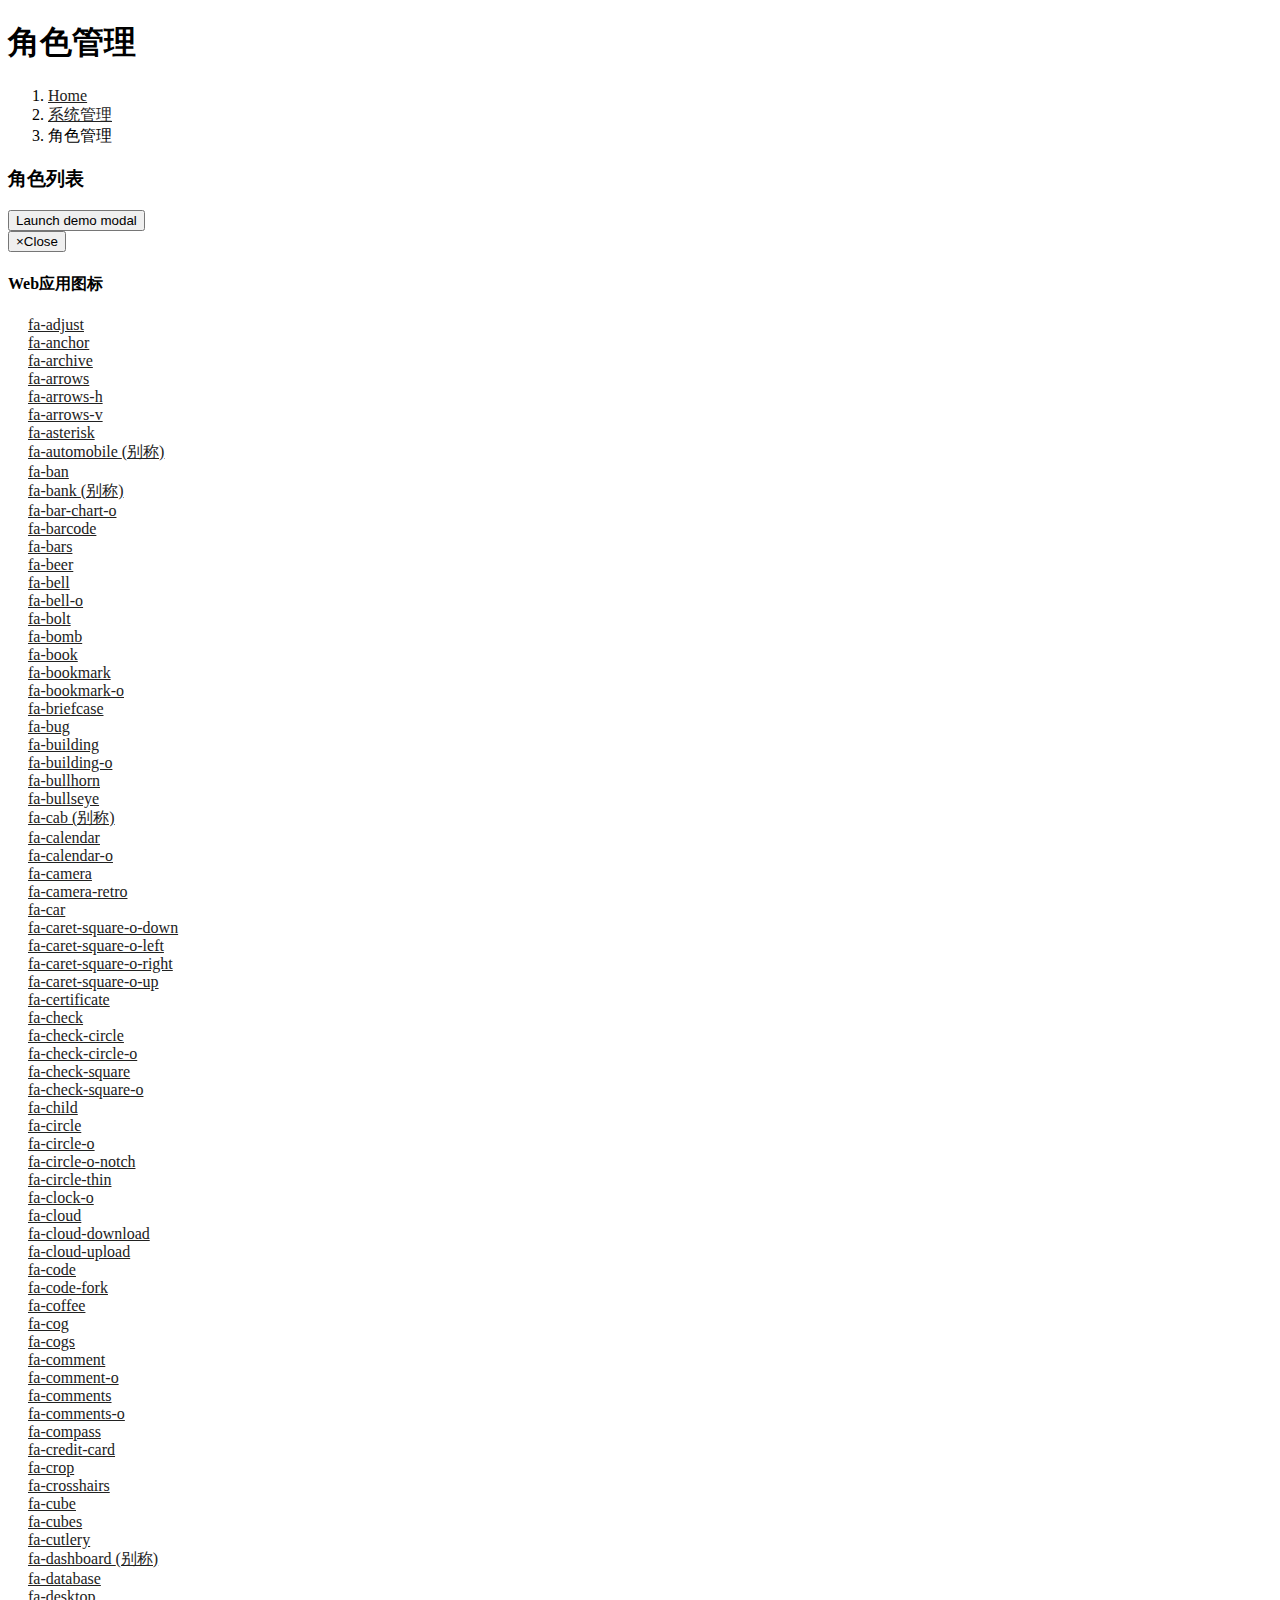
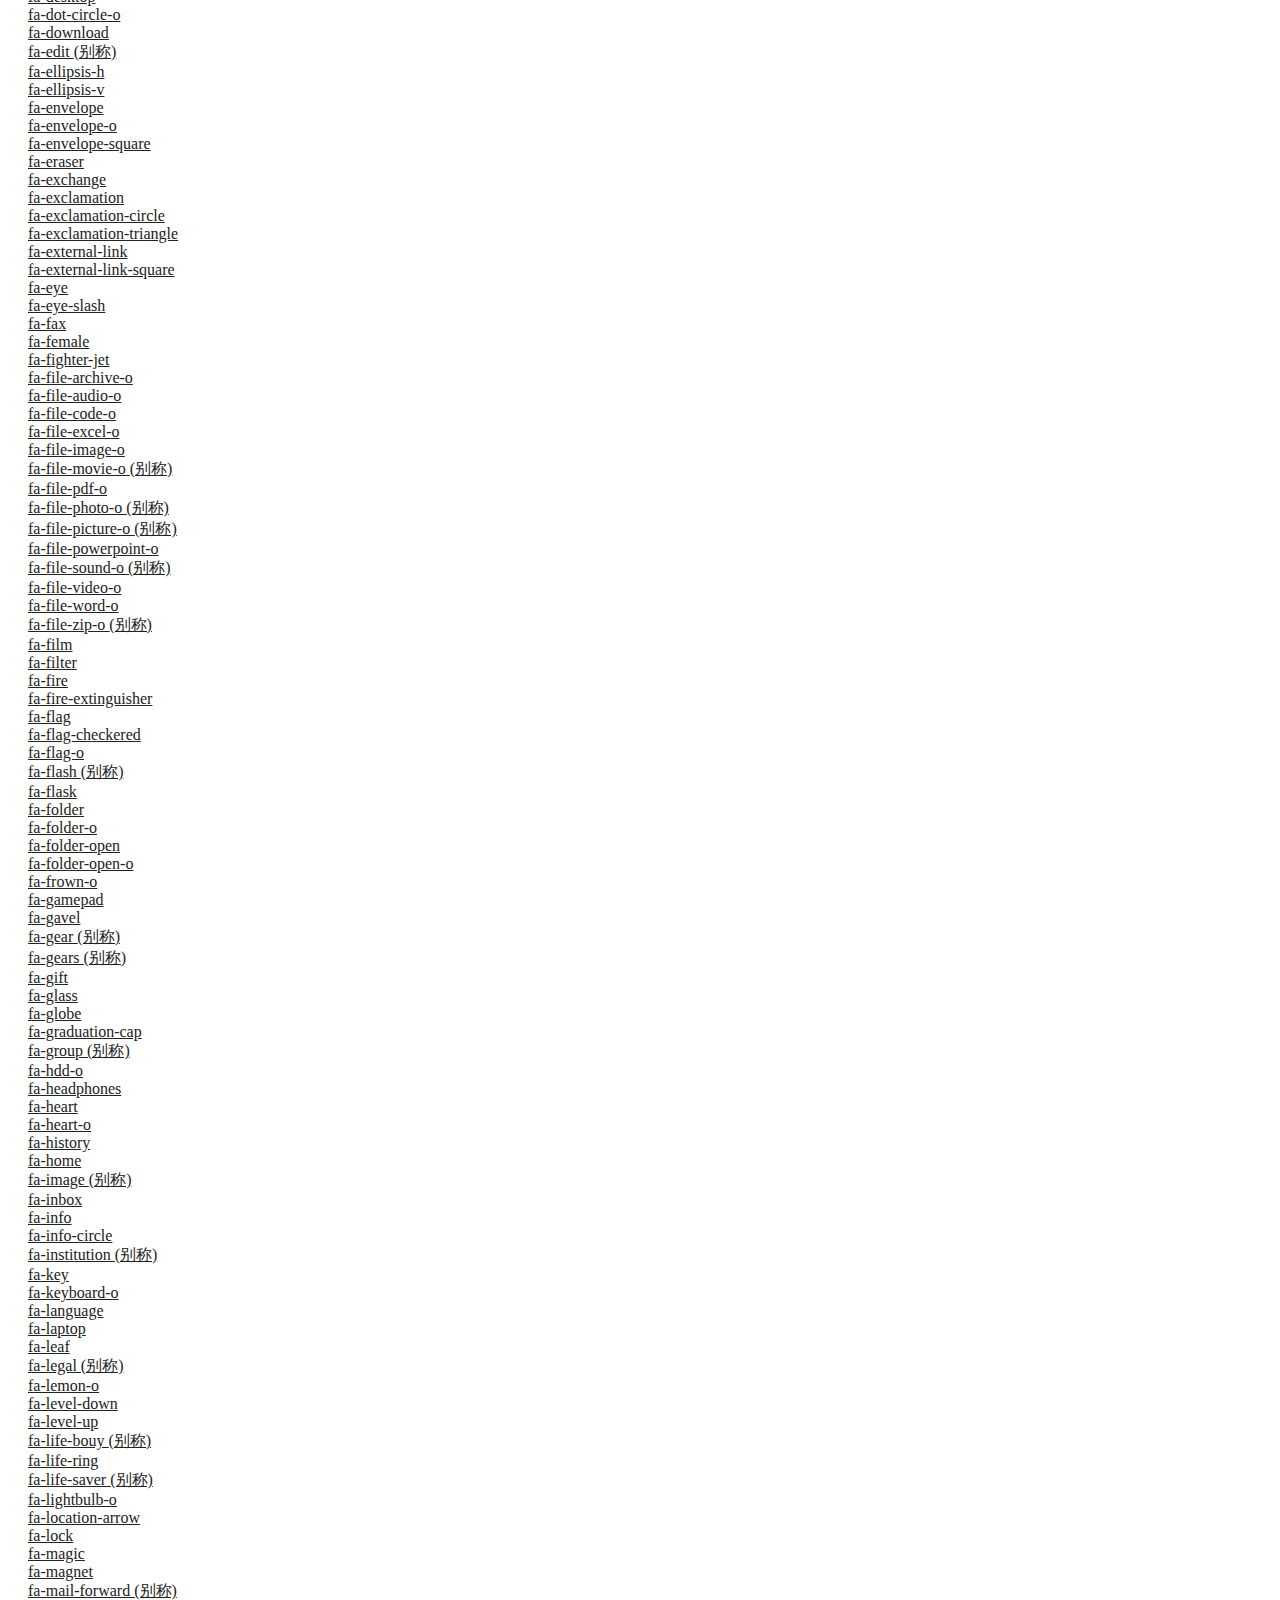
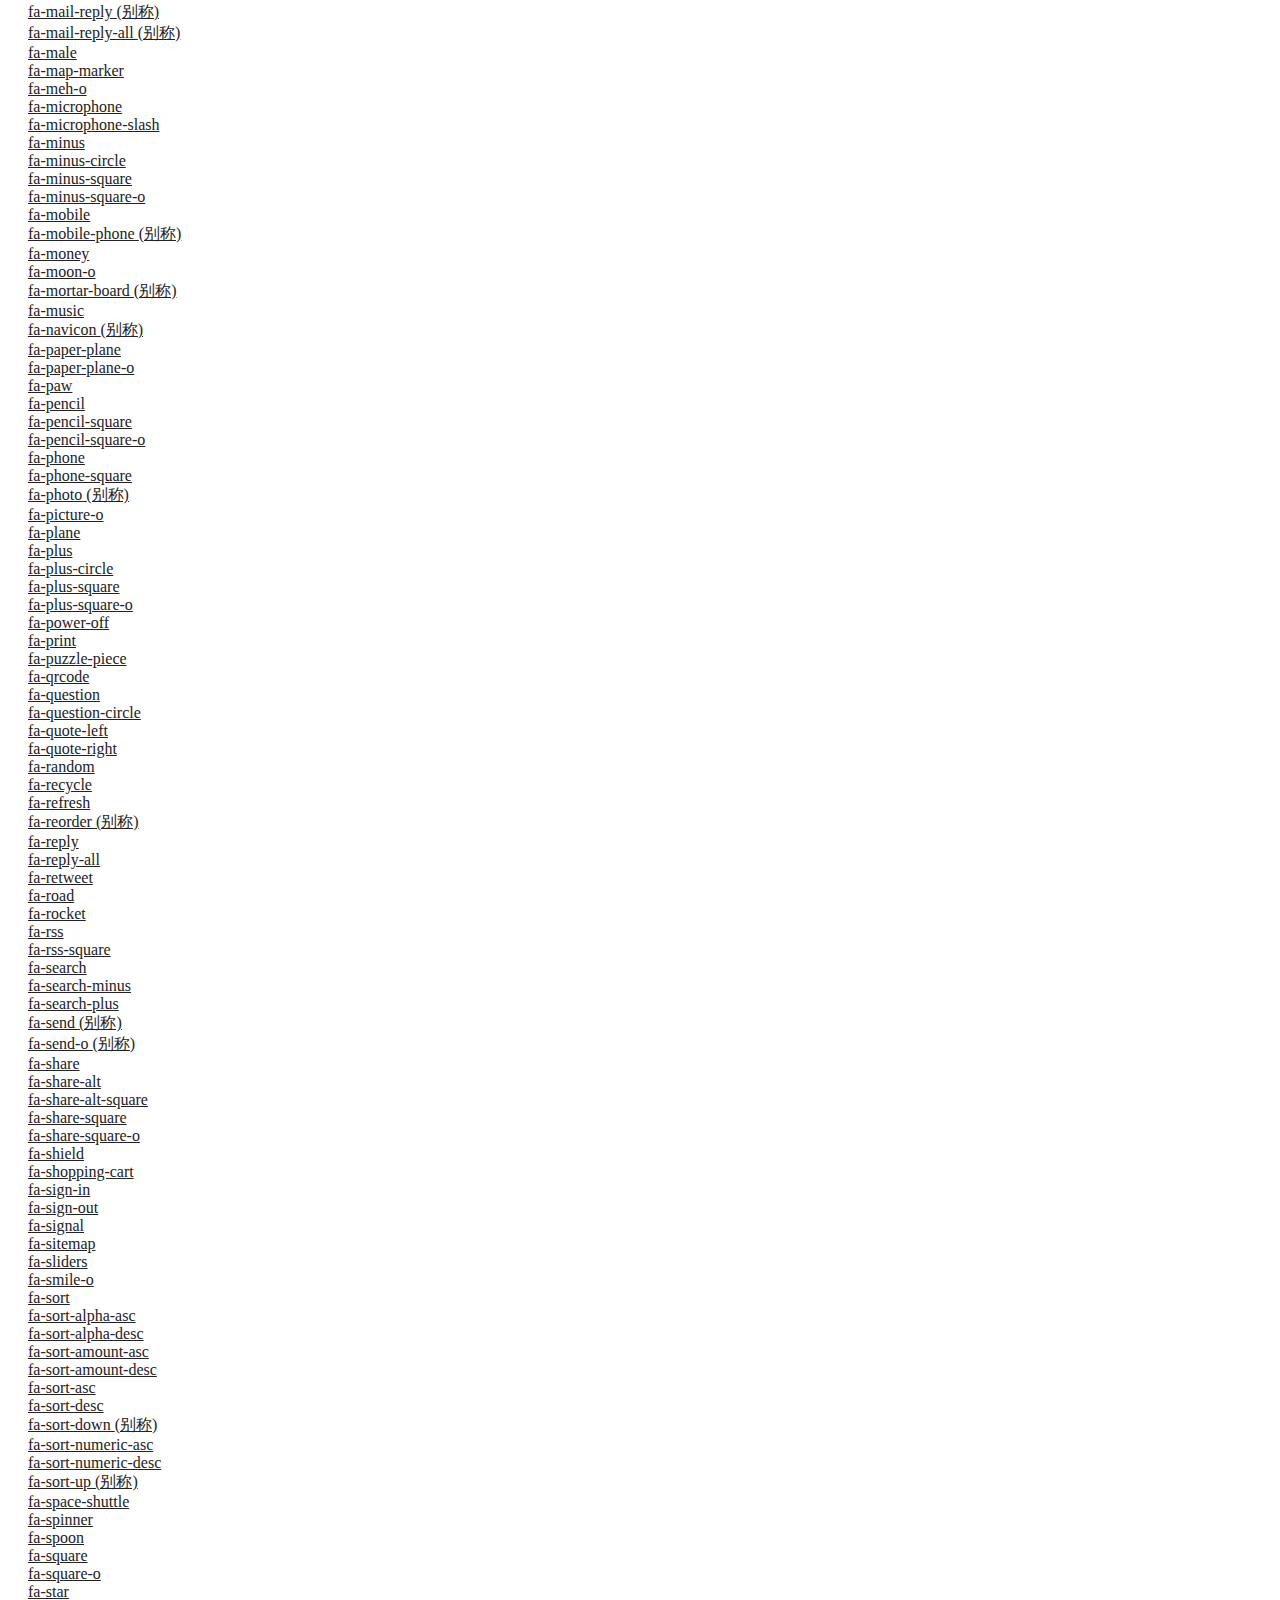
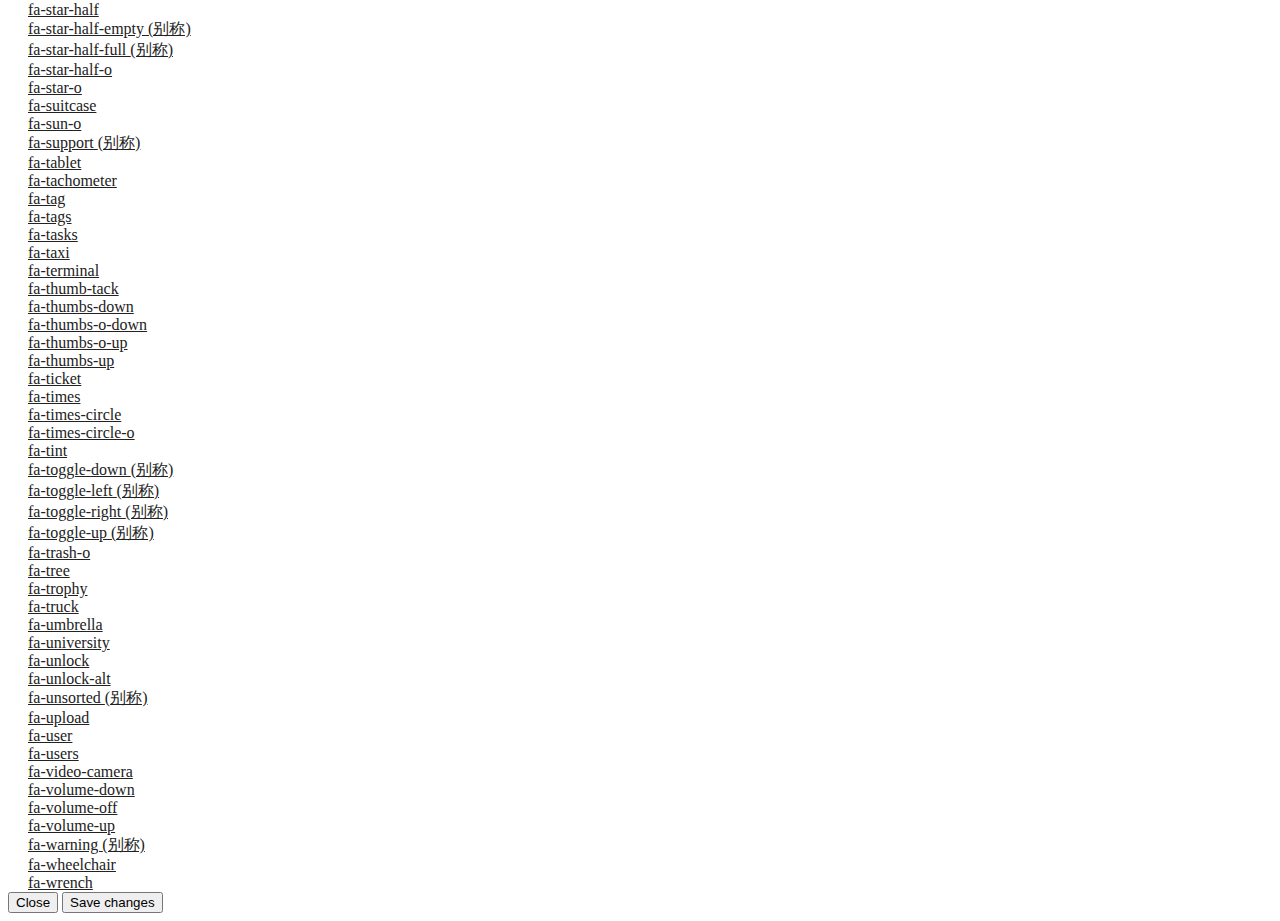
<file: src/main/resources/templates/sys/role/index.html>
<!DOCTYPE html>
<html xmlns:th="http://www.thymeleaf.org"
      xmlns:shiro="http://www.pollix.at/thymeleaf/shiro">
<head>
    <link rel="stylesheet" href="http://fontawesome.io/assets/css/pygments.css"/>
    <style type="text/css">
        a {
          color: #222222;
        }
        a:hover {
          text-decoration:none;
        }
        .fontawesome-icon-list i {
          padding: 10px;
        }
    </style>
    <script type="text/javascript">
        $(function(){
          $(".fontawesome-icon-list a").attr("href","javascript:void(0)");
          $(".fontawesome-icon-list a").mouseup(function(){
                console.info("选取图标");
                var icon=$(this).children().attr("class");
                console.info(icon);
                $('#myModal').modal('toggle')
          });
        });
    </script>
</head>
<body class="hold-transition skin-blue sidebar-mini">
<section class="content-header">
    <h1>
        角色管理
    </h1>
    <ol class="breadcrumb">
        <li><a href="#"><i class="fa fa-dashboard"></i> Home</a></li>
        <li><a href="#">系统管理</a></li>
        <li class="active">角色管理</li>
    </ol>
</section>
<!-- Main content -->
<section class="content">
    <div class="row">
        <div class="col-xs-12">
            <div class="box">
                <div class="box-header">
                    <h3 class="box-title">角色列表</h3>
                </div>
                <!-- /.box-header -->
                <div class="box-body">

                    <!-- Button trigger modal -->
                    <button type="button" class="btn btn-primary btn-lg" data-toggle="modal" data-target="#myModal">
                        Launch demo modal
                    </button>

                    <!-- Modal -->
                    <div class="modal fade bs-example-modal-lg" id="myModal" tabindex="-1" role="dialog" aria-labelledby="myModalLabel" aria-hidden="true">
                        <div class="modal-dialog modal-lg">
                            <div class="modal-content">
                                <div class="modal-header">
                                    <button type="button" class="close" data-dismiss="modal"><span aria-hidden="true">&times;</span><span class="sr-only">Close</span></button>
                                    <h4 class="modal-title" id="myModalLabel">Web应用图标</h4>
                                </div>
                                <div class="modal-body">
                                    <div class="row fontawesome-icon-list">
                                        <div class="col-md-3 col-sm-4"><a href="http://fontawesome.io/icon/adjust"><i class="fa fa-adjust"></i> fa-adjust</a></div>
                                        <div class="col-md-3 col-sm-4"><a href="http://fontawesome.io/icon/anchor"><i class="fa fa-anchor"></i> fa-anchor</a></div>
                                        <div class="col-md-3 col-sm-4"><a href="http://fontawesome.io/icon/archive"><i class="fa fa-archive"></i> fa-archive</a></div>
                                        <div class="col-md-3 col-sm-4"><a href="http://fontawesome.io/icon/arrows"><i class="fa fa-arrows"></i> fa-arrows</a></div>
                                        <div class="col-md-3 col-sm-4"><a href="http://fontawesome.io/icon/arrows-h"><i class="fa fa-arrows-h"></i> fa-arrows-h</a></div>
                                        <div class="col-md-3 col-sm-4"><a href="http://fontawesome.io/icon/arrows-v"><i class="fa fa-arrows-v"></i> fa-arrows-v</a></div>
                                        <div class="col-md-3 col-sm-4"><a href="http://fontawesome.io/icon/asterisk"><i class="fa fa-asterisk"></i> fa-asterisk</a></div>
                                        <div class="col-md-3 col-sm-4"><a href="http://fontawesome.io/icon/car"><i class="fa fa-automobile"></i> fa-automobile <span class="text-muted">(别称)</span></a></div>
                                        <div class="col-md-3 col-sm-4"><a href="http://fontawesome.io/icon/ban"><i class="fa fa-ban"></i> fa-ban</a></div>
                                        <div class="col-md-3 col-sm-4"><a href="http://fontawesome.io/icon/university"><i class="fa fa-bank"></i> fa-bank <span class="text-muted">(别称)</span></a></div>

                                        <div class="col-md-3 col-sm-4"><a href="http://fontawesome.io/icon/bar-chart-o"><i class="fa fa-bar-chart-o"></i> fa-bar-chart-o</a></div>

                                        <div class="col-md-3 col-sm-4"><a href="http://fontawesome.io/icon/barcode"><i class="fa fa-barcode"></i> fa-barcode</a></div>

                                        <div class="col-md-3 col-sm-4"><a href="http://fontawesome.io/icon/bars"><i class="fa fa-bars"></i> fa-bars</a></div>

                                        <div class="col-md-3 col-sm-4"><a href="http://fontawesome.io/icon/beer"><i class="fa fa-beer"></i> fa-beer</a></div>

                                        <div class="col-md-3 col-sm-4"><a href="http://fontawesome.io/icon/bell"><i class="fa fa-bell"></i> fa-bell</a></div>

                                        <div class="col-md-3 col-sm-4"><a href="http://fontawesome.io/icon/bell-o"><i class="fa fa-bell-o"></i> fa-bell-o</a></div>

                                        <div class="col-md-3 col-sm-4"><a href="http://fontawesome.io/icon/bolt"><i class="fa fa-bolt"></i> fa-bolt</a></div>

                                        <div class="col-md-3 col-sm-4"><a href="http://fontawesome.io/icon/bomb"><i class="fa fa-bomb"></i> fa-bomb</a></div>

                                        <div class="col-md-3 col-sm-4"><a href="http://fontawesome.io/icon/book"><i class="fa fa-book"></i> fa-book</a></div>

                                        <div class="col-md-3 col-sm-4"><a href="http://fontawesome.io/icon/bookmark"><i class="fa fa-bookmark"></i> fa-bookmark</a></div>

                                        <div class="col-md-3 col-sm-4"><a href="http://fontawesome.io/icon/bookmark-o"><i class="fa fa-bookmark-o"></i> fa-bookmark-o</a></div>

                                        <div class="col-md-3 col-sm-4"><a href="http://fontawesome.io/icon/briefcase"><i class="fa fa-briefcase"></i> fa-briefcase</a></div>

                                        <div class="col-md-3 col-sm-4"><a href="http://fontawesome.io/icon/bug"><i class="fa fa-bug"></i> fa-bug</a></div>

                                        <div class="col-md-3 col-sm-4"><a href="http://fontawesome.io/icon/building"><i class="fa fa-building"></i> fa-building</a></div>

                                        <div class="col-md-3 col-sm-4"><a href="http://fontawesome.io/icon/building-o"><i class="fa fa-building-o"></i> fa-building-o</a></div>

                                        <div class="col-md-3 col-sm-4"><a href="http://fontawesome.io/icon/bullhorn"><i class="fa fa-bullhorn"></i> fa-bullhorn</a></div>

                                        <div class="col-md-3 col-sm-4"><a href="http://fontawesome.io/icon/bullseye"><i class="fa fa-bullseye"></i> fa-bullseye</a></div>

                                        <div class="col-md-3 col-sm-4"><a href="http://fontawesome.io/icon/taxi"><i class="fa fa-cab"></i> fa-cab <span class="text-muted">(别称)</span></a></div>

                                        <div class="col-md-3 col-sm-4"><a href="http://fontawesome.io/icon/calendar"><i class="fa fa-calendar"></i> fa-calendar</a></div>

                                        <div class="col-md-3 col-sm-4"><a href="http://fontawesome.io/icon/calendar-o"><i class="fa fa-calendar-o"></i> fa-calendar-o</a></div>

                                        <div class="col-md-3 col-sm-4"><a href="http://fontawesome.io/icon/camera"><i class="fa fa-camera"></i> fa-camera</a></div>

                                        <div class="col-md-3 col-sm-4"><a href="http://fontawesome.io/icon/camera-retro"><i class="fa fa-camera-retro"></i> fa-camera-retro</a></div>

                                        <div class="col-md-3 col-sm-4"><a href="http://fontawesome.io/icon/car"><i class="fa fa-car"></i> fa-car</a></div>

                                        <div class="col-md-3 col-sm-4"><a href="http://fontawesome.io/icon/caret-square-o-down"><i class="fa fa-caret-square-o-down"></i> fa-caret-square-o-down</a></div>

                                        <div class="col-md-3 col-sm-4"><a href="http://fontawesome.io/icon/caret-square-o-left"><i class="fa fa-caret-square-o-left"></i> fa-caret-square-o-left</a></div>

                                        <div class="col-md-3 col-sm-4"><a href="http://fontawesome.io/icon/caret-square-o-right"><i class="fa fa-caret-square-o-right"></i> fa-caret-square-o-right</a></div>

                                        <div class="col-md-3 col-sm-4"><a href="http://fontawesome.io/icon/caret-square-o-up"><i class="fa fa-caret-square-o-up"></i> fa-caret-square-o-up</a></div>

                                        <div class="col-md-3 col-sm-4"><a href="http://fontawesome.io/icon/certificate"><i class="fa fa-certificate"></i> fa-certificate</a></div>

                                        <div class="col-md-3 col-sm-4"><a href="http://fontawesome.io/icon/check"><i class="fa fa-check"></i> fa-check</a></div>

                                        <div class="col-md-3 col-sm-4"><a href="http://fontawesome.io/icon/check-circle"><i class="fa fa-check-circle"></i> fa-check-circle</a></div>

                                        <div class="col-md-3 col-sm-4"><a href="http://fontawesome.io/icon/check-circle-o"><i class="fa fa-check-circle-o"></i> fa-check-circle-o</a></div>

                                        <div class="col-md-3 col-sm-4"><a href="http://fontawesome.io/icon/check-square"><i class="fa fa-check-square"></i> fa-check-square</a></div>

                                        <div class="col-md-3 col-sm-4"><a href="http://fontawesome.io/icon/check-square-o"><i class="fa fa-check-square-o"></i> fa-check-square-o</a></div>

                                        <div class="col-md-3 col-sm-4"><a href="http://fontawesome.io/icon/child"><i class="fa fa-child"></i> fa-child</a></div>

                                        <div class="col-md-3 col-sm-4"><a href="http://fontawesome.io/icon/circle"><i class="fa fa-circle"></i> fa-circle</a></div>

                                        <div class="col-md-3 col-sm-4"><a href="http://fontawesome.io/icon/circle-o"><i class="fa fa-circle-o"></i> fa-circle-o</a></div>

                                        <div class="col-md-3 col-sm-4"><a href="http://fontawesome.io/icon/circle-o-notch"><i class="fa fa-circle-o-notch"></i> fa-circle-o-notch</a></div>

                                        <div class="col-md-3 col-sm-4"><a href="http://fontawesome.io/icon/circle-thin"><i class="fa fa-circle-thin"></i> fa-circle-thin</a></div>

                                        <div class="col-md-3 col-sm-4"><a href="http://fontawesome.io/icon/clock-o"><i class="fa fa-clock-o"></i> fa-clock-o</a></div>

                                        <div class="col-md-3 col-sm-4"><a href="http://fontawesome.io/icon/cloud"><i class="fa fa-cloud"></i> fa-cloud</a></div>

                                        <div class="col-md-3 col-sm-4"><a href="http://fontawesome.io/icon/cloud-download"><i class="fa fa-cloud-download"></i> fa-cloud-download</a></div>

                                        <div class="col-md-3 col-sm-4"><a href="http://fontawesome.io/icon/cloud-upload"><i class="fa fa-cloud-upload"></i> fa-cloud-upload</a></div>

                                        <div class="col-md-3 col-sm-4"><a href="http://fontawesome.io/icon/code"><i class="fa fa-code"></i> fa-code</a></div>

                                        <div class="col-md-3 col-sm-4"><a href="http://fontawesome.io/icon/code-fork"><i class="fa fa-code-fork"></i> fa-code-fork</a></div>

                                        <div class="col-md-3 col-sm-4"><a href="http://fontawesome.io/icon/coffee"><i class="fa fa-coffee"></i> fa-coffee</a></div>

                                        <div class="col-md-3 col-sm-4"><a href="http://fontawesome.io/icon/cog"><i class="fa fa-cog"></i> fa-cog</a></div>

                                        <div class="col-md-3 col-sm-4"><a href="http://fontawesome.io/icon/cogs"><i class="fa fa-cogs"></i> fa-cogs</a></div>

                                        <div class="col-md-3 col-sm-4"><a href="http://fontawesome.io/icon/comment"><i class="fa fa-comment"></i> fa-comment</a></div>

                                        <div class="col-md-3 col-sm-4"><a href="http://fontawesome.io/icon/comment-o"><i class="fa fa-comment-o"></i> fa-comment-o</a></div>

                                        <div class="col-md-3 col-sm-4"><a href="http://fontawesome.io/icon/comments"><i class="fa fa-comments"></i> fa-comments</a></div>

                                        <div class="col-md-3 col-sm-4"><a href="http://fontawesome.io/icon/comments-o"><i class="fa fa-comments-o"></i> fa-comments-o</a></div>

                                        <div class="col-md-3 col-sm-4"><a href="http://fontawesome.io/icon/compass"><i class="fa fa-compass"></i> fa-compass</a></div>

                                        <div class="col-md-3 col-sm-4"><a href="http://fontawesome.io/icon/credit-card"><i class="fa fa-credit-card"></i> fa-credit-card</a></div>

                                        <div class="col-md-3 col-sm-4"><a href="http://fontawesome.io/icon/crop"><i class="fa fa-crop"></i> fa-crop</a></div>

                                        <div class="col-md-3 col-sm-4"><a href="http://fontawesome.io/icon/crosshairs"><i class="fa fa-crosshairs"></i> fa-crosshairs</a></div>

                                        <div class="col-md-3 col-sm-4"><a href="http://fontawesome.io/icon/cube"><i class="fa fa-cube"></i> fa-cube</a></div>

                                        <div class="col-md-3 col-sm-4"><a href="http://fontawesome.io/icon/cubes"><i class="fa fa-cubes"></i> fa-cubes</a></div>

                                        <div class="col-md-3 col-sm-4"><a href="http://fontawesome.io/icon/cutlery"><i class="fa fa-cutlery"></i> fa-cutlery</a></div>

                                        <div class="col-md-3 col-sm-4"><a href="http://fontawesome.io/icon/tachometer"><i class="fa fa-dashboard"></i> fa-dashboard <span class="text-muted">(别称)</span></a></div>

                                        <div class="col-md-3 col-sm-4"><a href="http://fontawesome.io/icon/database"><i class="fa fa-database"></i> fa-database</a></div>

                                        <div class="col-md-3 col-sm-4"><a href="http://fontawesome.io/icon/desktop"><i class="fa fa-desktop"></i> fa-desktop</a></div>

                                        <div class="col-md-3 col-sm-4"><a href="http://fontawesome.io/icon/dot-circle-o"><i class="fa fa-dot-circle-o"></i> fa-dot-circle-o</a></div>

                                        <div class="col-md-3 col-sm-4"><a href="http://fontawesome.io/icon/download"><i class="fa fa-download"></i> fa-download</a></div>

                                        <div class="col-md-3 col-sm-4"><a href="http://fontawesome.io/icon/pencil-square-o"><i class="fa fa-edit"></i> fa-edit <span class="text-muted">(别称)</span></a></div>

                                        <div class="col-md-3 col-sm-4"><a href="http://fontawesome.io/icon/ellipsis-h"><i class="fa fa-ellipsis-h"></i> fa-ellipsis-h</a></div>

                                        <div class="col-md-3 col-sm-4"><a href="http://fontawesome.io/icon/ellipsis-v"><i class="fa fa-ellipsis-v"></i> fa-ellipsis-v</a></div>

                                        <div class="col-md-3 col-sm-4"><a href="http://fontawesome.io/icon/envelope"><i class="fa fa-envelope"></i> fa-envelope</a></div>

                                        <div class="col-md-3 col-sm-4"><a href="http://fontawesome.io/icon/envelope-o"><i class="fa fa-envelope-o"></i> fa-envelope-o</a></div>

                                        <div class="col-md-3 col-sm-4"><a href="http://fontawesome.io/icon/envelope-square"><i class="fa fa-envelope-square"></i> fa-envelope-square</a></div>

                                        <div class="col-md-3 col-sm-4"><a href="http://fontawesome.io/icon/eraser"><i class="fa fa-eraser"></i> fa-eraser</a></div>

                                        <div class="col-md-3 col-sm-4"><a href="http://fontawesome.io/icon/exchange"><i class="fa fa-exchange"></i> fa-exchange</a></div>

                                        <div class="col-md-3 col-sm-4"><a href="http://fontawesome.io/icon/exclamation"><i class="fa fa-exclamation"></i> fa-exclamation</a></div>

                                        <div class="col-md-3 col-sm-4"><a href="http://fontawesome.io/icon/exclamation-circle"><i class="fa fa-exclamation-circle"></i> fa-exclamation-circle</a></div>

                                        <div class="col-md-3 col-sm-4"><a href="http://fontawesome.io/icon/exclamation-triangle"><i class="fa fa-exclamation-triangle"></i> fa-exclamation-triangle</a></div>

                                        <div class="col-md-3 col-sm-4"><a href="http://fontawesome.io/icon/external-link"><i class="fa fa-external-link"></i> fa-external-link</a></div>

                                        <div class="col-md-3 col-sm-4"><a href="http://fontawesome.io/icon/external-link-square"><i class="fa fa-external-link-square"></i> fa-external-link-square</a></div>

                                        <div class="col-md-3 col-sm-4"><a href="http://fontawesome.io/icon/eye"><i class="fa fa-eye"></i> fa-eye</a></div>

                                        <div class="col-md-3 col-sm-4"><a href="http://fontawesome.io/icon/eye-slash"><i class="fa fa-eye-slash"></i> fa-eye-slash</a></div>

                                        <div class="col-md-3 col-sm-4"><a href="http://fontawesome.io/icon/fax"><i class="fa fa-fax"></i> fa-fax</a></div>

                                        <div class="col-md-3 col-sm-4"><a href="http://fontawesome.io/icon/female"><i class="fa fa-female"></i> fa-female</a></div>

                                        <div class="col-md-3 col-sm-4"><a href="http://fontawesome.io/icon/fighter-jet"><i class="fa fa-fighter-jet"></i> fa-fighter-jet</a></div>

                                        <div class="col-md-3 col-sm-4"><a href="http://fontawesome.io/icon/file-archive-o"><i class="fa fa-file-archive-o"></i> fa-file-archive-o</a></div>

                                        <div class="col-md-3 col-sm-4"><a href="http://fontawesome.io/icon/file-audio-o"><i class="fa fa-file-audio-o"></i> fa-file-audio-o</a></div>

                                        <div class="col-md-3 col-sm-4"><a href="http://fontawesome.io/icon/file-code-o"><i class="fa fa-file-code-o"></i> fa-file-code-o</a></div>

                                        <div class="col-md-3 col-sm-4"><a href="http://fontawesome.io/icon/file-excel-o"><i class="fa fa-file-excel-o"></i> fa-file-excel-o</a></div>

                                        <div class="col-md-3 col-sm-4"><a href="http://fontawesome.io/icon/file-image-o"><i class="fa fa-file-image-o"></i> fa-file-image-o</a></div>

                                        <div class="col-md-3 col-sm-4"><a href="http://fontawesome.io/icon/file-video-o"><i class="fa fa-file-movie-o"></i> fa-file-movie-o <span class="text-muted">(别称)</span></a></div>

                                        <div class="col-md-3 col-sm-4"><a href="http://fontawesome.io/icon/file-pdf-o"><i class="fa fa-file-pdf-o"></i> fa-file-pdf-o</a></div>

                                        <div class="col-md-3 col-sm-4"><a href="http://fontawesome.io/icon/file-image-o"><i class="fa fa-file-photo-o"></i> fa-file-photo-o <span class="text-muted">(别称)</span></a></div>

                                        <div class="col-md-3 col-sm-4"><a href="http://fontawesome.io/icon/file-image-o"><i class="fa fa-file-picture-o"></i> fa-file-picture-o <span class="text-muted">(别称)</span></a></div>

                                        <div class="col-md-3 col-sm-4"><a href="http://fontawesome.io/icon/file-powerpoint-o"><i class="fa fa-file-powerpoint-o"></i> fa-file-powerpoint-o</a></div>

                                        <div class="col-md-3 col-sm-4"><a href="http://fontawesome.io/icon/file-audio-o"><i class="fa fa-file-sound-o"></i> fa-file-sound-o <span class="text-muted">(别称)</span></a></div>

                                        <div class="col-md-3 col-sm-4"><a href="http://fontawesome.io/icon/file-video-o"><i class="fa fa-file-video-o"></i> fa-file-video-o</a></div>

                                        <div class="col-md-3 col-sm-4"><a href="http://fontawesome.io/icon/file-word-o"><i class="fa fa-file-word-o"></i> fa-file-word-o</a></div>

                                        <div class="col-md-3 col-sm-4"><a href="http://fontawesome.io/icon/file-archive-o"><i class="fa fa-file-zip-o"></i> fa-file-zip-o <span class="text-muted">(别称)</span></a></div>

                                        <div class="col-md-3 col-sm-4"><a href="http://fontawesome.io/icon/film"><i class="fa fa-film"></i> fa-film</a></div>

                                        <div class="col-md-3 col-sm-4"><a href="http://fontawesome.io/icon/filter"><i class="fa fa-filter"></i> fa-filter</a></div>

                                        <div class="col-md-3 col-sm-4"><a href="http://fontawesome.io/icon/fire"><i class="fa fa-fire"></i> fa-fire</a></div>

                                        <div class="col-md-3 col-sm-4"><a href="http://fontawesome.io/icon/fire-extinguisher"><i class="fa fa-fire-extinguisher"></i> fa-fire-extinguisher</a></div>

                                        <div class="col-md-3 col-sm-4"><a href="http://fontawesome.io/icon/flag"><i class="fa fa-flag"></i> fa-flag</a></div>

                                        <div class="col-md-3 col-sm-4"><a href="http://fontawesome.io/icon/flag-checkered"><i class="fa fa-flag-checkered"></i> fa-flag-checkered</a></div>

                                        <div class="col-md-3 col-sm-4"><a href="http://fontawesome.io/icon/flag-o"><i class="fa fa-flag-o"></i> fa-flag-o</a></div>

                                        <div class="col-md-3 col-sm-4"><a href="http://fontawesome.io/icon/bolt"><i class="fa fa-flash"></i> fa-flash <span class="text-muted">(别称)</span></a></div>

                                        <div class="col-md-3 col-sm-4"><a href="http://fontawesome.io/icon/flask"><i class="fa fa-flask"></i> fa-flask</a></div>

                                        <div class="col-md-3 col-sm-4"><a href="http://fontawesome.io/icon/folder"><i class="fa fa-folder"></i> fa-folder</a></div>

                                        <div class="col-md-3 col-sm-4"><a href="http://fontawesome.io/icon/folder-o"><i class="fa fa-folder-o"></i> fa-folder-o</a></div>

                                        <div class="col-md-3 col-sm-4"><a href="http://fontawesome.io/icon/folder-open"><i class="fa fa-folder-open"></i> fa-folder-open</a></div>

                                        <div class="col-md-3 col-sm-4"><a href="http://fontawesome.io/icon/folder-open-o"><i class="fa fa-folder-open-o"></i> fa-folder-open-o</a></div>

                                        <div class="col-md-3 col-sm-4"><a href="http://fontawesome.io/icon/frown-o"><i class="fa fa-frown-o"></i> fa-frown-o</a></div>

                                        <div class="col-md-3 col-sm-4"><a href="http://fontawesome.io/icon/gamepad"><i class="fa fa-gamepad"></i> fa-gamepad</a></div>

                                        <div class="col-md-3 col-sm-4"><a href="http://fontawesome.io/icon/gavel"><i class="fa fa-gavel"></i> fa-gavel</a></div>

                                        <div class="col-md-3 col-sm-4"><a href="http://fontawesome.io/icon/cog"><i class="fa fa-gear"></i> fa-gear <span class="text-muted">(别称)</span></a></div>

                                        <div class="col-md-3 col-sm-4"><a href="http://fontawesome.io/icon/cogs"><i class="fa fa-gears"></i> fa-gears <span class="text-muted">(别称)</span></a></div>

                                        <div class="col-md-3 col-sm-4"><a href="http://fontawesome.io/icon/gift"><i class="fa fa-gift"></i> fa-gift</a></div>

                                        <div class="col-md-3 col-sm-4"><a href="http://fontawesome.io/icon/glass"><i class="fa fa-glass"></i> fa-glass</a></div>

                                        <div class="col-md-3 col-sm-4"><a href="http://fontawesome.io/icon/globe"><i class="fa fa-globe"></i> fa-globe</a></div>

                                        <div class="col-md-3 col-sm-4"><a href="http://fontawesome.io/icon/graduation-cap"><i class="fa fa-graduation-cap"></i> fa-graduation-cap</a></div>

                                        <div class="col-md-3 col-sm-4"><a href="http://fontawesome.io/icon/users"><i class="fa fa-group"></i> fa-group <span class="text-muted">(别称)</span></a></div>

                                        <div class="col-md-3 col-sm-4"><a href="http://fontawesome.io/icon/hdd-o"><i class="fa fa-hdd-o"></i> fa-hdd-o</a></div>

                                        <div class="col-md-3 col-sm-4"><a href="http://fontawesome.io/icon/headphones"><i class="fa fa-headphones"></i> fa-headphones</a></div>

                                        <div class="col-md-3 col-sm-4"><a href="http://fontawesome.io/icon/heart"><i class="fa fa-heart"></i> fa-heart</a></div>

                                        <div class="col-md-3 col-sm-4"><a href="http://fontawesome.io/icon/heart-o"><i class="fa fa-heart-o"></i> fa-heart-o</a></div>

                                        <div class="col-md-3 col-sm-4"><a href="http://fontawesome.io/icon/history"><i class="fa fa-history"></i> fa-history</a></div>

                                        <div class="col-md-3 col-sm-4"><a href="http://fontawesome.io/icon/home"><i class="fa fa-home"></i> fa-home</a></div>

                                        <div class="col-md-3 col-sm-4"><a href="http://fontawesome.io/icon/picture-o"><i class="fa fa-image"></i> fa-image <span class="text-muted">(别称)</span></a></div>

                                        <div class="col-md-3 col-sm-4"><a href="http://fontawesome.io/icon/inbox"><i class="fa fa-inbox"></i> fa-inbox</a></div>

                                        <div class="col-md-3 col-sm-4"><a href="http://fontawesome.io/icon/info"><i class="fa fa-info"></i> fa-info</a></div>

                                        <div class="col-md-3 col-sm-4"><a href="http://fontawesome.io/icon/info-circle"><i class="fa fa-info-circle"></i> fa-info-circle</a></div>

                                        <div class="col-md-3 col-sm-4"><a href="http://fontawesome.io/icon/university"><i class="fa fa-institution"></i> fa-institution <span class="text-muted">(别称)</span></a></div>

                                        <div class="col-md-3 col-sm-4"><a href="http://fontawesome.io/icon/key"><i class="fa fa-key"></i> fa-key</a></div>

                                        <div class="col-md-3 col-sm-4"><a href="http://fontawesome.io/icon/keyboard-o"><i class="fa fa-keyboard-o"></i> fa-keyboard-o</a></div>

                                        <div class="col-md-3 col-sm-4"><a href="http://fontawesome.io/icon/language"><i class="fa fa-language"></i> fa-language</a></div>

                                        <div class="col-md-3 col-sm-4"><a href="http://fontawesome.io/icon/laptop"><i class="fa fa-laptop"></i> fa-laptop</a></div>

                                        <div class="col-md-3 col-sm-4"><a href="http://fontawesome.io/icon/leaf"><i class="fa fa-leaf"></i> fa-leaf</a></div>

                                        <div class="col-md-3 col-sm-4"><a href="http://fontawesome.io/icon/gavel"><i class="fa fa-legal"></i> fa-legal <span class="text-muted">(别称)</span></a></div>

                                        <div class="col-md-3 col-sm-4"><a href="http://fontawesome.io/icon/lemon-o"><i class="fa fa-lemon-o"></i> fa-lemon-o</a></div>

                                        <div class="col-md-3 col-sm-4"><a href="http://fontawesome.io/icon/level-down"><i class="fa fa-level-down"></i> fa-level-down</a></div>

                                        <div class="col-md-3 col-sm-4"><a href="http://fontawesome.io/icon/level-up"><i class="fa fa-level-up"></i> fa-level-up</a></div>

                                        <div class="col-md-3 col-sm-4"><a href="http://fontawesome.io/icon/life-ring"><i class="fa fa-life-bouy"></i> fa-life-bouy <span class="text-muted">(别称)</span></a></div>

                                        <div class="col-md-3 col-sm-4"><a href="http://fontawesome.io/icon/life-ring"><i class="fa fa-life-ring"></i> fa-life-ring</a></div>

                                        <div class="col-md-3 col-sm-4"><a href="http://fontawesome.io/icon/life-ring"><i class="fa fa-life-saver"></i> fa-life-saver <span class="text-muted">(别称)</span></a></div>

                                        <div class="col-md-3 col-sm-4"><a href="http://fontawesome.io/icon/lightbulb-o"><i class="fa fa-lightbulb-o"></i> fa-lightbulb-o</a></div>

                                        <div class="col-md-3 col-sm-4"><a href="http://fontawesome.io/icon/location-arrow"><i class="fa fa-location-arrow"></i> fa-location-arrow</a></div>

                                        <div class="col-md-3 col-sm-4"><a href="http://fontawesome.io/icon/lock"><i class="fa fa-lock"></i> fa-lock</a></div>

                                        <div class="col-md-3 col-sm-4"><a href="http://fontawesome.io/icon/magic"><i class="fa fa-magic"></i> fa-magic</a></div>

                                        <div class="col-md-3 col-sm-4"><a href="http://fontawesome.io/icon/magnet"><i class="fa fa-magnet"></i> fa-magnet</a></div>

                                        <div class="col-md-3 col-sm-4"><a href="http://fontawesome.io/icon/share"><i class="fa fa-mail-forward"></i> fa-mail-forward <span class="text-muted">(别称)</span></a></div>

                                        <div class="col-md-3 col-sm-4"><a href="http://fontawesome.io/icon/reply"><i class="fa fa-mail-reply"></i> fa-mail-reply <span class="text-muted">(别称)</span></a></div>

                                        <div class="col-md-3 col-sm-4"><a href="http://fontawesome.io/icon/reply-all"><i class="fa fa-mail-reply-all"></i> fa-mail-reply-all <span class="text-muted">(别称)</span></a></div>

                                        <div class="col-md-3 col-sm-4"><a href="http://fontawesome.io/icon/male"><i class="fa fa-male"></i> fa-male</a></div>

                                        <div class="col-md-3 col-sm-4"><a href="http://fontawesome.io/icon/map-marker"><i class="fa fa-map-marker"></i> fa-map-marker</a></div>

                                        <div class="col-md-3 col-sm-4"><a href="http://fontawesome.io/icon/meh-o"><i class="fa fa-meh-o"></i> fa-meh-o</a></div>

                                        <div class="col-md-3 col-sm-4"><a href="http://fontawesome.io/icon/microphone"><i class="fa fa-microphone"></i> fa-microphone</a></div>

                                        <div class="col-md-3 col-sm-4"><a href="http://fontawesome.io/icon/microphone-slash"><i class="fa fa-microphone-slash"></i> fa-microphone-slash</a></div>

                                        <div class="col-md-3 col-sm-4"><a href="http://fontawesome.io/icon/minus"><i class="fa fa-minus"></i> fa-minus</a></div>

                                        <div class="col-md-3 col-sm-4"><a href="http://fontawesome.io/icon/minus-circle"><i class="fa fa-minus-circle"></i> fa-minus-circle</a></div>

                                        <div class="col-md-3 col-sm-4"><a href="http://fontawesome.io/icon/minus-square"><i class="fa fa-minus-square"></i> fa-minus-square</a></div>

                                        <div class="col-md-3 col-sm-4"><a href="http://fontawesome.io/icon/minus-square-o"><i class="fa fa-minus-square-o"></i> fa-minus-square-o</a></div>

                                        <div class="col-md-3 col-sm-4"><a href="http://fontawesome.io/icon/mobile"><i class="fa fa-mobile"></i> fa-mobile</a></div>

                                        <div class="col-md-3 col-sm-4"><a href="http://fontawesome.io/icon/mobile"><i class="fa fa-mobile-phone"></i> fa-mobile-phone <span class="text-muted">(别称)</span></a></div>

                                        <div class="col-md-3 col-sm-4"><a href="http://fontawesome.io/icon/money"><i class="fa fa-money"></i> fa-money</a></div>

                                        <div class="col-md-3 col-sm-4"><a href="http://fontawesome.io/icon/moon-o"><i class="fa fa-moon-o"></i> fa-moon-o</a></div>

                                        <div class="col-md-3 col-sm-4"><a href="http://fontawesome.io/icon/graduation-cap"><i class="fa fa-mortar-board"></i> fa-mortar-board <span class="text-muted">(别称)</span></a></div>

                                        <div class="col-md-3 col-sm-4"><a href="http://fontawesome.io/icon/music"><i class="fa fa-music"></i> fa-music</a></div>

                                        <div class="col-md-3 col-sm-4"><a href="http://fontawesome.io/icon/bars"><i class="fa fa-navicon"></i> fa-navicon <span class="text-muted">(别称)</span></a></div>

                                        <div class="col-md-3 col-sm-4"><a href="http://fontawesome.io/icon/paper-plane"><i class="fa fa-paper-plane"></i> fa-paper-plane</a></div>

                                        <div class="col-md-3 col-sm-4"><a href="http://fontawesome.io/icon/paper-plane-o"><i class="fa fa-paper-plane-o"></i> fa-paper-plane-o</a></div>

                                        <div class="col-md-3 col-sm-4"><a href="http://fontawesome.io/icon/paw"><i class="fa fa-paw"></i> fa-paw</a></div>

                                        <div class="col-md-3 col-sm-4"><a href="http://fontawesome.io/icon/pencil"><i class="fa fa-pencil"></i> fa-pencil</a></div>

                                        <div class="col-md-3 col-sm-4"><a href="http://fontawesome.io/icon/pencil-square"><i class="fa fa-pencil-square"></i> fa-pencil-square</a></div>

                                        <div class="col-md-3 col-sm-4"><a href="http://fontawesome.io/icon/pencil-square-o"><i class="fa fa-pencil-square-o"></i> fa-pencil-square-o</a></div>

                                        <div class="col-md-3 col-sm-4"><a href="http://fontawesome.io/icon/phone"><i class="fa fa-phone"></i> fa-phone</a></div>

                                        <div class="col-md-3 col-sm-4"><a href="http://fontawesome.io/icon/phone-square"><i class="fa fa-phone-square"></i> fa-phone-square</a></div>

                                        <div class="col-md-3 col-sm-4"><a href="http://fontawesome.io/icon/picture-o"><i class="fa fa-photo"></i> fa-photo <span class="text-muted">(别称)</span></a></div>

                                        <div class="col-md-3 col-sm-4"><a href="http://fontawesome.io/icon/picture-o"><i class="fa fa-picture-o"></i> fa-picture-o</a></div>

                                        <div class="col-md-3 col-sm-4"><a href="http://fontawesome.io/icon/plane"><i class="fa fa-plane"></i> fa-plane</a></div>

                                        <div class="col-md-3 col-sm-4"><a href="http://fontawesome.io/icon/plus"><i class="fa fa-plus"></i> fa-plus</a></div>

                                        <div class="col-md-3 col-sm-4"><a href="http://fontawesome.io/icon/plus-circle"><i class="fa fa-plus-circle"></i> fa-plus-circle</a></div>

                                        <div class="col-md-3 col-sm-4"><a href="http://fontawesome.io/icon/plus-square"><i class="fa fa-plus-square"></i> fa-plus-square</a></div>

                                        <div class="col-md-3 col-sm-4"><a href="http://fontawesome.io/icon/plus-square-o"><i class="fa fa-plus-square-o"></i> fa-plus-square-o</a></div>

                                        <div class="col-md-3 col-sm-4"><a href="http://fontawesome.io/icon/power-off"><i class="fa fa-power-off"></i> fa-power-off</a></div>

                                        <div class="col-md-3 col-sm-4"><a href="http://fontawesome.io/icon/print"><i class="fa fa-print"></i> fa-print</a></div>

                                        <div class="col-md-3 col-sm-4"><a href="http://fontawesome.io/icon/puzzle-piece"><i class="fa fa-puzzle-piece"></i> fa-puzzle-piece</a></div>

                                        <div class="col-md-3 col-sm-4"><a href="http://fontawesome.io/icon/qrcode"><i class="fa fa-qrcode"></i> fa-qrcode</a></div>

                                        <div class="col-md-3 col-sm-4"><a href="http://fontawesome.io/icon/question"><i class="fa fa-question"></i> fa-question</a></div>

                                        <div class="col-md-3 col-sm-4"><a href="http://fontawesome.io/icon/question-circle"><i class="fa fa-question-circle"></i> fa-question-circle</a></div>

                                        <div class="col-md-3 col-sm-4"><a href="http://fontawesome.io/icon/quote-left"><i class="fa fa-quote-left"></i> fa-quote-left</a></div>

                                        <div class="col-md-3 col-sm-4"><a href="http://fontawesome.io/icon/quote-right"><i class="fa fa-quote-right"></i> fa-quote-right</a></div>

                                        <div class="col-md-3 col-sm-4"><a href="http://fontawesome.io/icon/random"><i class="fa fa-random"></i> fa-random</a></div>

                                        <div class="col-md-3 col-sm-4"><a href="http://fontawesome.io/icon/recycle"><i class="fa fa-recycle"></i> fa-recycle</a></div>

                                        <div class="col-md-3 col-sm-4"><a href="http://fontawesome.io/icon/refresh"><i class="fa fa-refresh"></i> fa-refresh</a></div>

                                        <div class="col-md-3 col-sm-4"><a href="http://fontawesome.io/icon/bars"><i class="fa fa-reorder"></i> fa-reorder <span class="text-muted">(别称)</span></a></div>

                                        <div class="col-md-3 col-sm-4"><a href="http://fontawesome.io/icon/reply"><i class="fa fa-reply"></i> fa-reply</a></div>

                                        <div class="col-md-3 col-sm-4"><a href="http://fontawesome.io/icon/reply-all"><i class="fa fa-reply-all"></i> fa-reply-all</a></div>

                                        <div class="col-md-3 col-sm-4"><a href="http://fontawesome.io/icon/retweet"><i class="fa fa-retweet"></i> fa-retweet</a></div>

                                        <div class="col-md-3 col-sm-4"><a href="http://fontawesome.io/icon/road"><i class="fa fa-road"></i> fa-road</a></div>

                                        <div class="col-md-3 col-sm-4"><a href="http://fontawesome.io/icon/rocket"><i class="fa fa-rocket"></i> fa-rocket</a></div>

                                        <div class="col-md-3 col-sm-4"><a href="http://fontawesome.io/icon/rss"><i class="fa fa-rss"></i> fa-rss</a></div>

                                        <div class="col-md-3 col-sm-4"><a href="http://fontawesome.io/icon/rss-square"><i class="fa fa-rss-square"></i> fa-rss-square</a></div>

                                        <div class="col-md-3 col-sm-4"><a href="http://fontawesome.io/icon/search"><i class="fa fa-search"></i> fa-search</a></div>

                                        <div class="col-md-3 col-sm-4"><a href="http://fontawesome.io/icon/search-minus"><i class="fa fa-search-minus"></i> fa-search-minus</a></div>

                                        <div class="col-md-3 col-sm-4"><a href="http://fontawesome.io/icon/search-plus"><i class="fa fa-search-plus"></i> fa-search-plus</a></div>

                                        <div class="col-md-3 col-sm-4"><a href="http://fontawesome.io/icon/paper-plane"><i class="fa fa-send"></i> fa-send <span class="text-muted">(别称)</span></a></div>

                                        <div class="col-md-3 col-sm-4"><a href="http://fontawesome.io/icon/paper-plane-o"><i class="fa fa-send-o"></i> fa-send-o <span class="text-muted">(别称)</span></a></div>

                                        <div class="col-md-3 col-sm-4"><a href="http://fontawesome.io/icon/share"><i class="fa fa-share"></i> fa-share</a></div>

                                        <div class="col-md-3 col-sm-4"><a href="http://fontawesome.io/icon/share-alt"><i class="fa fa-share-alt"></i> fa-share-alt</a></div>

                                        <div class="col-md-3 col-sm-4"><a href="http://fontawesome.io/icon/share-alt-square"><i class="fa fa-share-alt-square"></i> fa-share-alt-square</a></div>

                                        <div class="col-md-3 col-sm-4"><a href="http://fontawesome.io/icon/share-square"><i class="fa fa-share-square"></i> fa-share-square</a></div>

                                        <div class="col-md-3 col-sm-4"><a href="http://fontawesome.io/icon/share-square-o"><i class="fa fa-share-square-o"></i> fa-share-square-o</a></div>

                                        <div class="col-md-3 col-sm-4"><a href="http://fontawesome.io/icon/shield"><i class="fa fa-shield"></i> fa-shield</a></div>

                                        <div class="col-md-3 col-sm-4"><a href="http://fontawesome.io/icon/shopping-cart"><i class="fa fa-shopping-cart"></i> fa-shopping-cart</a></div>

                                        <div class="col-md-3 col-sm-4"><a href="http://fontawesome.io/icon/sign-in"><i class="fa fa-sign-in"></i> fa-sign-in</a></div>

                                        <div class="col-md-3 col-sm-4"><a href="http://fontawesome.io/icon/sign-out"><i class="fa fa-sign-out"></i> fa-sign-out</a></div>

                                        <div class="col-md-3 col-sm-4"><a href="http://fontawesome.io/icon/signal"><i class="fa fa-signal"></i> fa-signal</a></div>

                                        <div class="col-md-3 col-sm-4"><a href="http://fontawesome.io/icon/sitemap"><i class="fa fa-sitemap"></i> fa-sitemap</a></div>

                                        <div class="col-md-3 col-sm-4"><a href="http://fontawesome.io/icon/sliders"><i class="fa fa-sliders"></i> fa-sliders</a></div>

                                        <div class="col-md-3 col-sm-4"><a href="http://fontawesome.io/icon/smile-o"><i class="fa fa-smile-o"></i> fa-smile-o</a></div>

                                        <div class="col-md-3 col-sm-4"><a href="http://fontawesome.io/icon/sort"><i class="fa fa-sort"></i> fa-sort</a></div>

                                        <div class="col-md-3 col-sm-4"><a href="http://fontawesome.io/icon/sort-alpha-asc"><i class="fa fa-sort-alpha-asc"></i> fa-sort-alpha-asc</a></div>

                                        <div class="col-md-3 col-sm-4"><a href="http://fontawesome.io/icon/sort-alpha-desc"><i class="fa fa-sort-alpha-desc"></i> fa-sort-alpha-desc</a></div>

                                        <div class="col-md-3 col-sm-4"><a href="http://fontawesome.io/icon/sort-amount-asc"><i class="fa fa-sort-amount-asc"></i> fa-sort-amount-asc</a></div>

                                        <div class="col-md-3 col-sm-4"><a href="http://fontawesome.io/icon/sort-amount-desc"><i class="fa fa-sort-amount-desc"></i> fa-sort-amount-desc</a></div>

                                        <div class="col-md-3 col-sm-4"><a href="http://fontawesome.io/icon/sort-asc"><i class="fa fa-sort-asc"></i> fa-sort-asc</a></div>

                                        <div class="col-md-3 col-sm-4"><a href="http://fontawesome.io/icon/sort-desc"><i class="fa fa-sort-desc"></i> fa-sort-desc</a></div>

                                        <div class="col-md-3 col-sm-4"><a href="http://fontawesome.io/icon/sort-desc"><i class="fa fa-sort-down"></i> fa-sort-down <span class="text-muted">(别称)</span></a></div>

                                        <div class="col-md-3 col-sm-4"><a href="http://fontawesome.io/icon/sort-numeric-asc"><i class="fa fa-sort-numeric-asc"></i> fa-sort-numeric-asc</a></div>

                                        <div class="col-md-3 col-sm-4"><a href="http://fontawesome.io/icon/sort-numeric-desc"><i class="fa fa-sort-numeric-desc"></i> fa-sort-numeric-desc</a></div>

                                        <div class="col-md-3 col-sm-4"><a href="http://fontawesome.io/icon/sort-asc"><i class="fa fa-sort-up"></i> fa-sort-up <span class="text-muted">(别称)</span></a></div>

                                        <div class="col-md-3 col-sm-4"><a href="http://fontawesome.io/icon/space-shuttle"><i class="fa fa-space-shuttle"></i> fa-space-shuttle</a></div>

                                        <div class="col-md-3 col-sm-4"><a href="http://fontawesome.io/icon/spinner"><i class="fa fa-spinner"></i> fa-spinner</a></div>

                                        <div class="col-md-3 col-sm-4"><a href="http://fontawesome.io/icon/spoon"><i class="fa fa-spoon"></i> fa-spoon</a></div>

                                        <div class="col-md-3 col-sm-4"><a href="http://fontawesome.io/icon/square"><i class="fa fa-square"></i> fa-square</a></div>

                                        <div class="col-md-3 col-sm-4"><a href="http://fontawesome.io/icon/square-o"><i class="fa fa-square-o"></i> fa-square-o</a></div>

                                        <div class="col-md-3 col-sm-4"><a href="http://fontawesome.io/icon/star"><i class="fa fa-star"></i> fa-star</a></div>

                                        <div class="col-md-3 col-sm-4"><a href="http://fontawesome.io/icon/star-half"><i class="fa fa-star-half"></i> fa-star-half</a></div>

                                        <div class="col-md-3 col-sm-4"><a href="http://fontawesome.io/icon/star-half-o"><i class="fa fa-star-half-empty"></i> fa-star-half-empty <span class="text-muted">(别称)</span></a></div>

                                        <div class="col-md-3 col-sm-4"><a href="http://fontawesome.io/icon/star-half-o"><i class="fa fa-star-half-full"></i> fa-star-half-full <span class="text-muted">(别称)</span></a></div>

                                        <div class="col-md-3 col-sm-4"><a href="http://fontawesome.io/icon/star-half-o"><i class="fa fa-star-half-o"></i> fa-star-half-o</a></div>

                                        <div class="col-md-3 col-sm-4"><a href="http://fontawesome.io/icon/star-o"><i class="fa fa-star-o"></i> fa-star-o</a></div>

                                        <div class="col-md-3 col-sm-4"><a href="http://fontawesome.io/icon/suitcase"><i class="fa fa-suitcase"></i> fa-suitcase</a></div>

                                        <div class="col-md-3 col-sm-4"><a href="http://fontawesome.io/icon/sun-o"><i class="fa fa-sun-o"></i> fa-sun-o</a></div>

                                        <div class="col-md-3 col-sm-4"><a href="http://fontawesome.io/icon/life-ring"><i class="fa fa-support"></i> fa-support <span class="text-muted">(别称)</span></a></div>

                                        <div class="col-md-3 col-sm-4"><a href="http://fontawesome.io/icon/tablet"><i class="fa fa-tablet"></i> fa-tablet</a></div>

                                        <div class="col-md-3 col-sm-4"><a href="http://fontawesome.io/icon/tachometer"><i class="fa fa-tachometer"></i> fa-tachometer</a></div>

                                        <div class="col-md-3 col-sm-4"><a href="http://fontawesome.io/icon/tag"><i class="fa fa-tag"></i> fa-tag</a></div>

                                        <div class="col-md-3 col-sm-4"><a href="http://fontawesome.io/icon/tags"><i class="fa fa-tags"></i> fa-tags</a></div>

                                        <div class="col-md-3 col-sm-4"><a href="http://fontawesome.io/icon/tasks"><i class="fa fa-tasks"></i> fa-tasks</a></div>

                                        <div class="col-md-3 col-sm-4"><a href="http://fontawesome.io/icon/taxi"><i class="fa fa-taxi"></i> fa-taxi</a></div>

                                        <div class="col-md-3 col-sm-4"><a href="http://fontawesome.io/icon/terminal"><i class="fa fa-terminal"></i> fa-terminal</a></div>

                                        <div class="col-md-3 col-sm-4"><a href="http://fontawesome.io/icon/thumb-tack"><i class="fa fa-thumb-tack"></i> fa-thumb-tack</a></div>

                                        <div class="col-md-3 col-sm-4"><a href="http://fontawesome.io/icon/thumbs-down"><i class="fa fa-thumbs-down"></i> fa-thumbs-down</a></div>

                                        <div class="col-md-3 col-sm-4"><a href="http://fontawesome.io/icon/thumbs-o-down"><i class="fa fa-thumbs-o-down"></i> fa-thumbs-o-down</a></div>
                                        <div class="col-md-3 col-sm-4"><a href="http://fontawesome.io/icon/thumbs-o-up"><i class="fa fa-thumbs-o-up"></i> fa-thumbs-o-up</a></div>
                                        <div class="col-md-3 col-sm-4"><a href="http://fontawesome.io/icon/thumbs-up"><i class="fa fa-thumbs-up"></i> fa-thumbs-up</a></div>
                                        <div class="col-md-3 col-sm-4"><a href="http://fontawesome.io/icon/ticket"><i class="fa fa-ticket"></i> fa-ticket</a></div>
                                        <div class="col-md-3 col-sm-4"><a href="http://fontawesome.io/icon/times"><i class="fa fa-times"></i> fa-times</a></div>
                                        <div class="col-md-3 col-sm-4"><a href="http://fontawesome.io/icon/times-circle"><i class="fa fa-times-circle"></i> fa-times-circle</a></div>
                                        <div class="col-md-3 col-sm-4"><a href="http://fontawesome.io/icon/times-circle-o"><i class="fa fa-times-circle-o"></i> fa-times-circle-o</a></div>
                                        <div class="col-md-3 col-sm-4"><a href="http://fontawesome.io/icon/tint"><i class="fa fa-tint"></i> fa-tint</a></div>
                                        <div class="col-md-3 col-sm-4"><a href="http://fontawesome.io/icon/caret-square-o-down"><i class="fa fa-toggle-down"></i> fa-toggle-down <span class="text-muted">(别称)</span></a></div>
                                        <div class="col-md-3 col-sm-4"><a href="http://fontawesome.io/icon/caret-square-o-left"><i class="fa fa-toggle-left"></i> fa-toggle-left <span class="text-muted">(别称)</span></a></div>
                                        <div class="col-md-3 col-sm-4"><a href="http://fontawesome.io/icon/caret-square-o-right"><i class="fa fa-toggle-right"></i> fa-toggle-right <span class="text-muted">(别称)</span></a></div>
                                        <div class="col-md-3 col-sm-4"><a href="http://fontawesome.io/icon/caret-square-o-up"><i class="fa fa-toggle-up"></i> fa-toggle-up <span class="text-muted">(别称)</span></a></div>
                                        <div class="col-md-3 col-sm-4"><a href="http://fontawesome.io/icon/trash-o"><i class="fa fa-trash-o"></i> fa-trash-o</a></div>
                                        <div class="col-md-3 col-sm-4"><a href="http://fontawesome.io/icon/tree"><i class="fa fa-tree"></i> fa-tree</a></div>
                                        <div class="col-md-3 col-sm-4"><a href="http://fontawesome.io/icon/trophy"><i class="fa fa-trophy"></i> fa-trophy</a></div>
                                        <div class="col-md-3 col-sm-4"><a href="http://fontawesome.io/icon/truck"><i class="fa fa-truck"></i> fa-truck</a></div>
                                        <div class="col-md-3 col-sm-4"><a href="http://fontawesome.io/icon/umbrella"><i class="fa fa-umbrella"></i> fa-umbrella</a></div>
                                        <div class="col-md-3 col-sm-4"><a href="http://fontawesome.io/icon/university"><i class="fa fa-university"></i> fa-university</a></div>
                                        <div class="col-md-3 col-sm-4"><a href="http://fontawesome.io/icon/unlock"><i class="fa fa-unlock"></i> fa-unlock</a></div>
                                        <div class="col-md-3 col-sm-4"><a href="http://fontawesome.io/icon/unlock-alt"><i class="fa fa-unlock-alt"></i> fa-unlock-alt</a></div>
                                        <div class="col-md-3 col-sm-4"><a href="http://fontawesome.io/icon/sort"><i class="fa fa-unsorted"></i> fa-unsorted <span class="text-muted">(别称)</span></a></div>
                                        <div class="col-md-3 col-sm-4"><a href="http://fontawesome.io/icon/upload"><i class="fa fa-upload"></i> fa-upload</a></div>
                                        <div class="col-md-3 col-sm-4"><a href="http://fontawesome.io/icon/user"><i class="fa fa-user"></i> fa-user</a></div>
                                        <div class="col-md-3 col-sm-4"><a href="http://fontawesome.io/icon/users"><i class="fa fa-users"></i> fa-users</a></div>
                                        <div class="col-md-3 col-sm-4"><a href="http://fontawesome.io/icon/video-camera"><i class="fa fa-video-camera"></i> fa-video-camera</a></div>
                                        <div class="col-md-3 col-sm-4"><a href="http://fontawesome.io/icon/volume-down"><i class="fa fa-volume-down"></i> fa-volume-down</a></div>
                                        <div class="col-md-3 col-sm-4"><a href="http://fontawesome.io/icon/volume-off"><i class="fa fa-volume-off"></i> fa-volume-off</a></div>
                                        <div class="col-md-3 col-sm-4"><a href="http://fontawesome.io/icon/volume-up"><i class="fa fa-volume-up"></i> fa-volume-up</a></div>
                                        <div class="col-md-3 col-sm-4"><a href="http://fontawesome.io/icon/exclamation-triangle"><i class="fa fa-warning"></i> fa-warning <span class="text-muted">(别称)</span></a></div>
                                        <div class="col-md-3 col-sm-4"><a href="http://fontawesome.io/icon/wheelchair"><i class="fa fa-wheelchair"></i> fa-wheelchair</a></div>
                                        <div class="col-md-3 col-sm-4"><a href="http://fontawesome.io/icon/wrench"><i class="fa fa-wrench"></i> fa-wrench</a></div>
                                    </div>
                                </div>
                                <div class="modal-footer">
                                    <button type="button" class="btn btn-default" data-dismiss="modal">Close</button>
                                    <button type="button" class="btn btn-primary">Save changes</button>
                                </div>
                            </div>
                        </div>
                    </div>
                </div>
                <!-- /.box-body -->
            </div>
            <!-- /.box -->
        </div>
        <!-- /.col -->
    </div>
    <!-- /.row -->
</section>
<!-- /.content -->
</body>
</html>
</file>
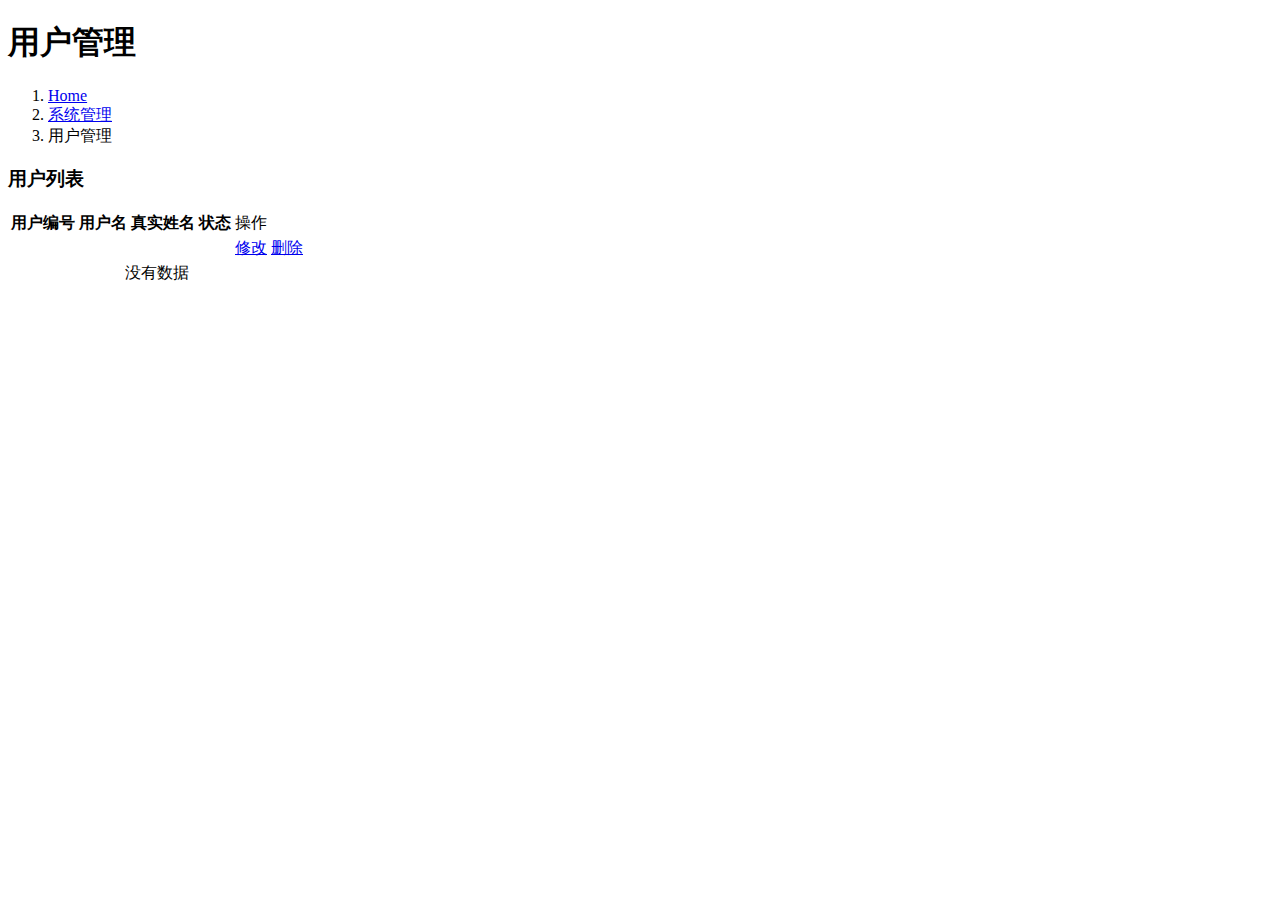
<file: src/main/resources/templates/sys/user/index.html>
<!DOCTYPE html>
<html xmlns:th="http://www.thymeleaf.org"
      xmlns:shiro="http://www.pollix.at/thymeleaf/shiro">
<head>
    <!-- DataTables -->
    <link rel="stylesheet" th:href="@{/plugins/datatables/dataTables.bootstrap.css}"/>
    <!-- DataTables -->
    <script th:src="@{/plugins/datatables/jquery.dataTables.min.js}"></script>
    <script th:src="@{/plugins/datatables/dataTables.bootstrap.min.js}"></script>
    <!-- page script -->
    <script>
      $(function () {
        $("#example1").DataTable();
      });
    </script>
</head>
<body class="hold-transition skin-blue sidebar-mini">

<section class="content-header">
    <h1>
        用户管理
    </h1>
    <ol class="breadcrumb">
        <li><a href="#"><i class="fa fa-dashboard"></i> Home</a></li>
        <li><a href="#">系统管理</a></li>
        <li class="active">用户管理</li>
    </ol>
</section>

<!-- Main content -->
<section class="content">
    <div class="row">
        <div class="col-xs-12">
            <div class="box">
                <div class="box-header">
                    <h3 class="box-title">用户列表</h3>
                </div>
                <!-- /.box-header -->
                <div class="box-body">
                    <table id="example1" class="table table-bordered table-striped">
                        <thead>
                        <tr>
                            <th>用户编号</th>
                            <th>用户名</th>
                            <th>真实姓名</th>
                            <th>状态</th>
                            <td>操作</td>
                        </tr>
                        </thead>
                        <tbody th:if="${ not #lists.isEmpty(users)}">
                        <tr th:each="user,status:${users}">
                            <td th:text="${status.count}"></td>
                            <td th:text="${user.userName}"></td>
                            <td th:text="${user.realName}"></td>
                            <td th:text="${user.enabled}?'可用':'禁用'"></td>
                            <td>
                                <a href="#">修改</a>
                                <a href="#">删除</a>
                            </td>
                        </tr>
                        </tbody>
                        <tbody th:if="${#lists.isEmpty(users)}">
                        <tr>
                            <td align="center" colspan="5">
                                没有数据
                            </td>
                        </tr>
                        </tbody>
                    </table>
                </div>
                <!-- /.box-body -->
            </div>
            <!-- /.box -->
        </div>
        <!-- /.col -->
    </div>
    <!-- /.row -->
</section>
<!-- /.content -->

</body>
</html>
</file>
